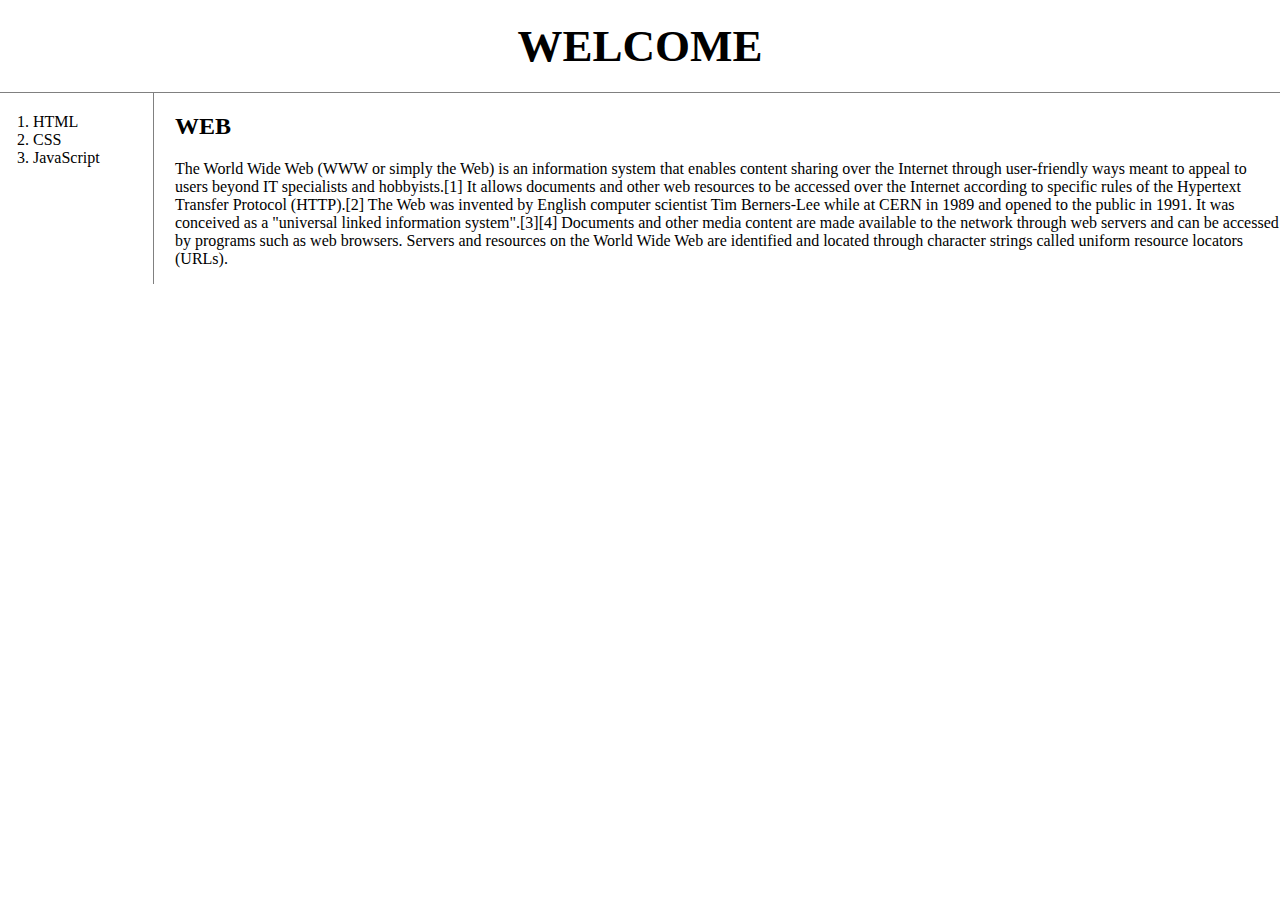
<file: index.html>
<!DOCTYPE html>
<html>
<head>
    <title>WEB1 - Welcome</title>
    <meta charset="utf-8">
    <link rel="stylesheet" href="style.css">
</head>
<body>
    <h1><a href="index.html">WELCOME</a></h1>
    <div id="grid">
<ol>
    <li><a href="1.html">HTML</a></li>
    <li><a href="2.html">CSS</a></li>
    <li><a href="3.html">JavaScript</a></li>
</ol>
<div id="article">
<h2>WEB</h2>
<p>The World Wide Web (WWW or simply the Web) is an information system that enables content sharing over the Internet through user-friendly ways meant to appeal to users beyond IT specialists and hobbyists.[1] It allows documents and other web resources to be accessed over the Internet according to specific rules of the Hypertext Transfer Protocol (HTTP).[2]

    The Web was invented by English computer scientist Tim Berners-Lee while at CERN in 1989 and opened to the public in 1991. It was conceived as a "universal linked information system".[3][4] Documents and other media content are made available to the network through web servers and can be accessed by programs such as web browsers. Servers and resources on the World Wide Web are identified and located through character strings called uniform resource locators (URLs).</p>
    </div>
</div>
</body>
</html>
</file>
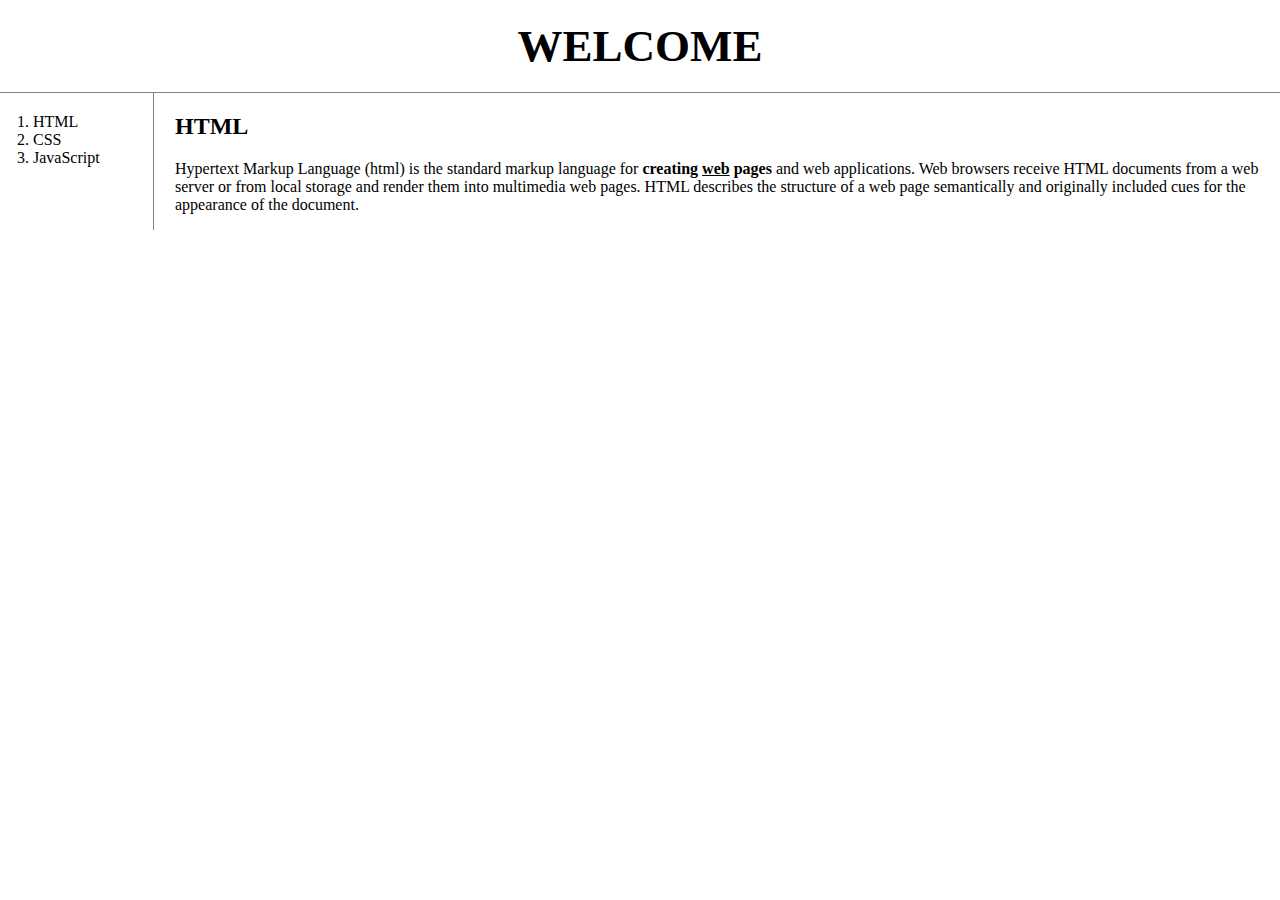
<file: 1.html>
<!DOCTYPE html>
<html>
<head>
    <title>WEB1 - html</title>
    <meta charset="utf-8">
    <link rel="stylesheet" href="style.css">
</head>
<body>
    <h1><a href="index.html">WELCOME</a></h1>
    <div id="grid">
<ol>
    <li><a href="1.html">HTML</a></li>
    <li><a href="2.html">CSS</a></li>
    <li><a href="3.html">JavaScript</a></li>
</ol>
<div id="article">
<h2>HTML</h2>
<p>Hypertext Markup Language (html)</a> is the standard markup language for <strong>creating <u>web</u> pages</strong> and web applications. Web browsers receive HTML documents from a web server or from local storage and render them into multimedia web pages. HTML describes the structure of a web page semantically and originally included cues for the appearance of the document.
</p>
</div>
</div>
</body>
</html>
</file>
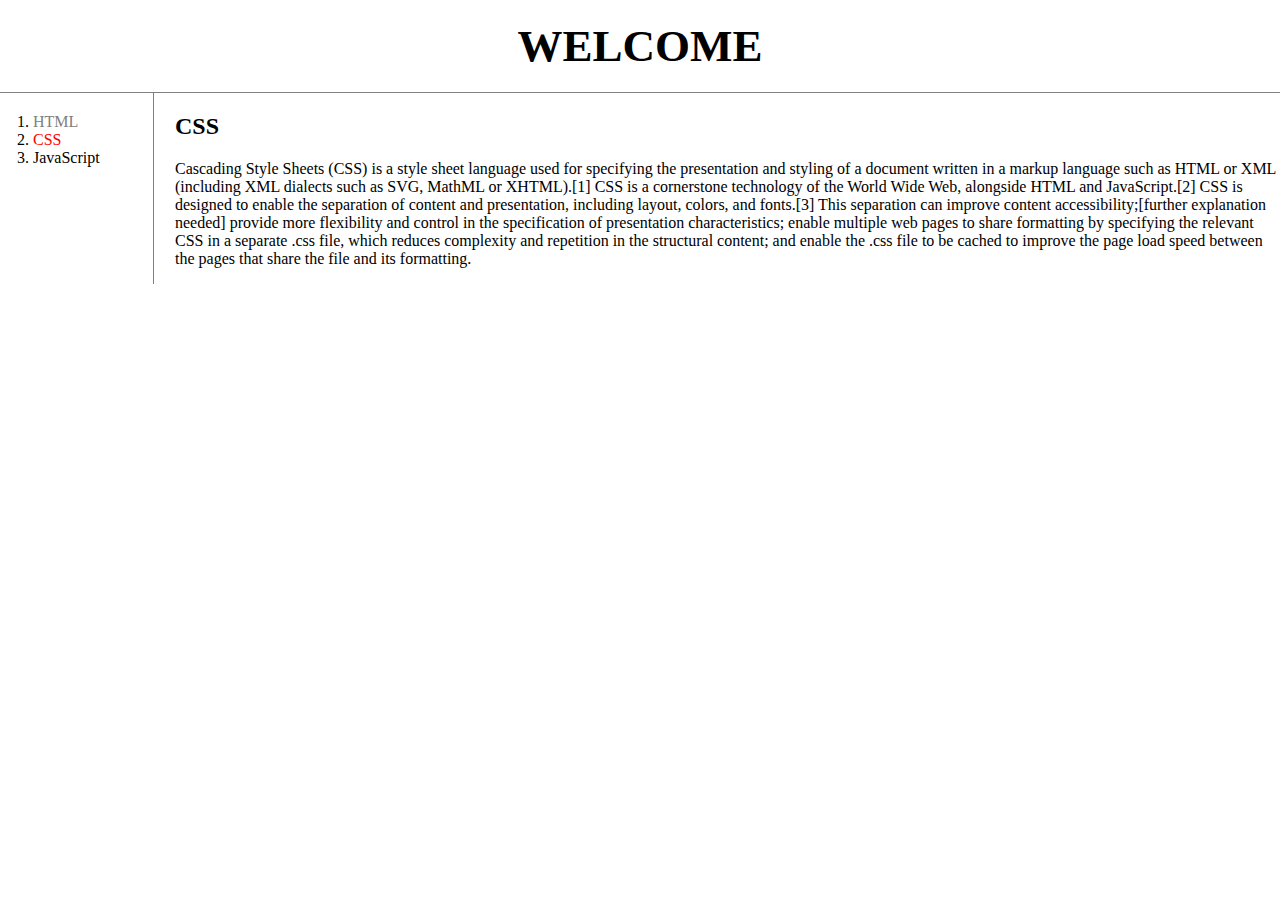
<file: 2.html>
<!DOCTYPE html>
<html>
<head>
    <title>WEB1 - CSS</title>
    <meta charset="utf-8">
    <link rel="stylesheet" href="style.css">
</head>
<body>
    <h1><a href="index.html">WELCOME</a></h1>
    <div id="grid">
    <ol>
      <li><a href="1.html" class="saw">HTML</a></li>
      <li><a href="2.html" class="saw" id="active">CSS</a></li>
      <li><a href="3.html">JavaScript</a></li>
    </ol>
    <div id="article">
    <!--
    <h1><a href="index.html"><font color="red">WEB</font></a></h1>
    <ol>
      <li><a href="1.html"><font color="red">HTML</font></a></li>
      <li><a href="2.html"><font color="red">CSS</font></a></li>
      <li><a href="3.html"><font color="red">JavaScript</font></a></li>
    </ol>
    -->
    <h2>CSS</h2>
    <p>
        Cascading Style Sheets (CSS) is a style sheet language used for specifying the presentation and styling of a document written in a markup language such as HTML or XML (including XML dialects such as SVG, MathML or XHTML).[1] CSS is a cornerstone technology of the World Wide Web, alongside HTML and JavaScript.[2]
        CSS is designed to enable the separation of content and presentation, including layout, colors, and fonts.[3] This separation can improve content accessibility;[further explanation needed] provide more flexibility and control in the specification of presentation characteristics; enable multiple web pages to share formatting by specifying the relevant CSS in a separate .css file, which reduces complexity and repetition in the structural content; and enable the .css file to be cached to improve the page load speed between the pages that share the file and its formatting.
    </p>
</div>
</div>
</body>
</html>
</file>
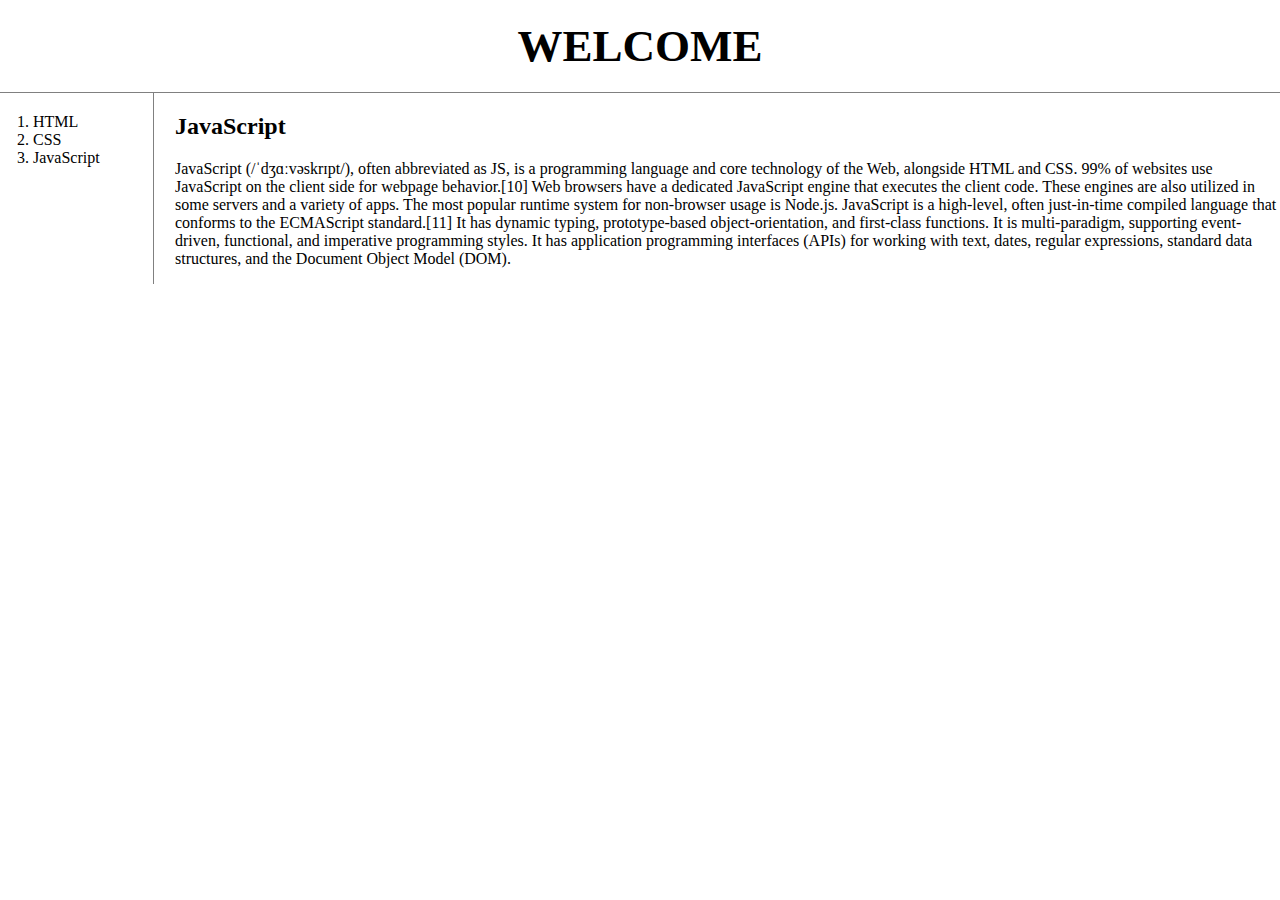
<file: 3.html>
<!DOCTYPE html>
<html>
<head>
    <title>WEB1 - JavaScript</title>
    <meta charset="utf-8">
    <link rel="stylesheet" href="style.css">
</head>
<body>
    <h1><a href="index.html">WELCOME</a></h1>
    <div id="grid">
<ol>
    <li><a href="1.html">HTML</a></li>
    <li><a href="2.html">CSS</a></li>
    <li><a href="3.html">JavaScript</a></li>
</ol>
<div id="article">
<h2>JavaScript</h2>
<p>JavaScript (/ˈdʒɑːvəskrɪpt/), often abbreviated as JS, is a programming language and core technology of the Web, alongside HTML and CSS. 99% of websites use JavaScript on the client side for webpage behavior.[10]

    Web browsers have a dedicated JavaScript engine that executes the client code. These engines are also utilized in some servers and a variety of apps. The most popular runtime system for non-browser usage is Node.js.
    
    JavaScript is a high-level, often just-in-time compiled language that conforms to the ECMAScript standard.[11] It has dynamic typing, prototype-based object-orientation, and first-class functions. It is multi-paradigm, supporting event-driven, functional, and imperative programming styles. It has application programming interfaces (APIs) for working with text, dates, regular expressions, standard data structures, and the Document Object Model (DOM).</p>
</div>
</div>
</body>
</html>
</file>
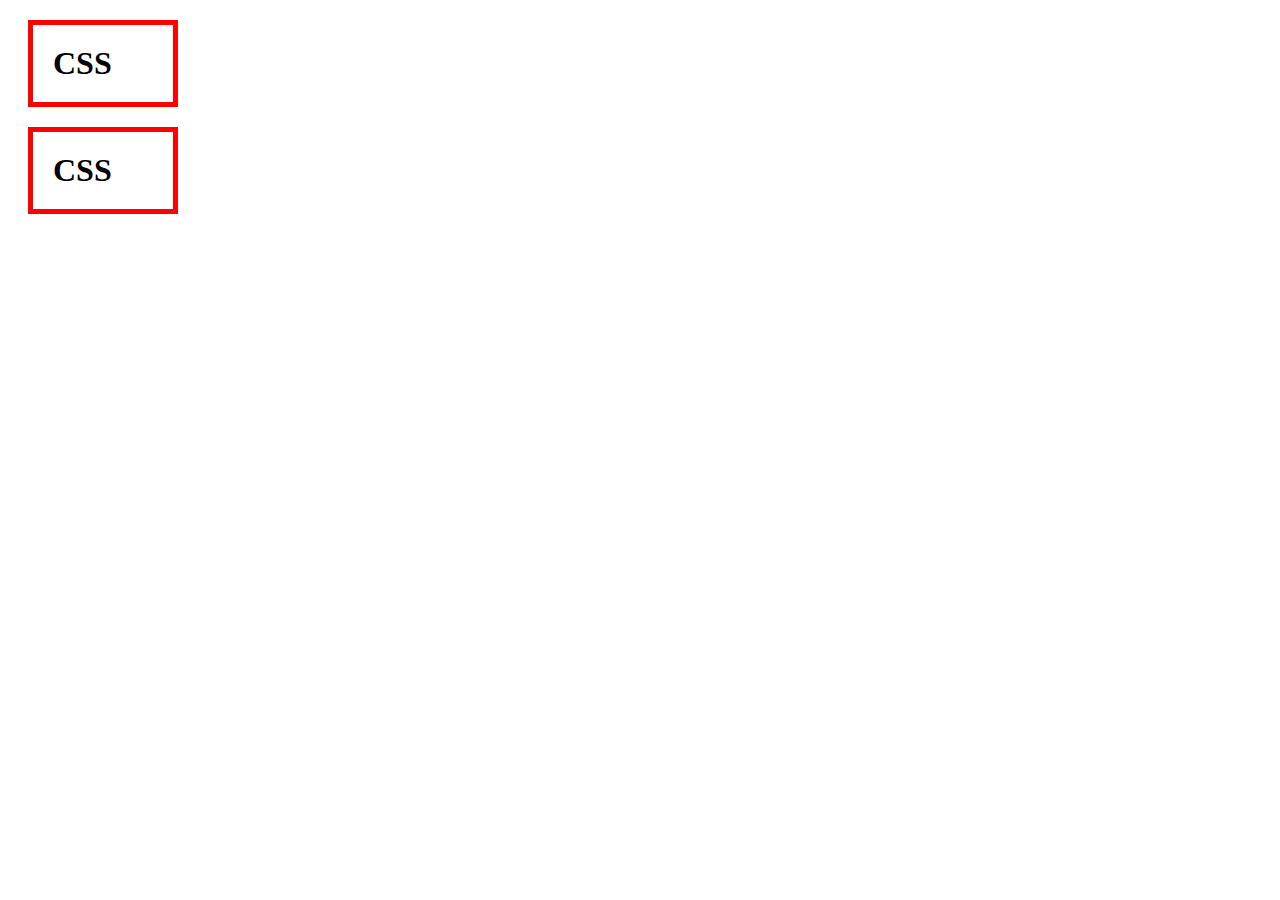
<file: box.html>
<!DOCTYPE html>
<html>
<head>
    <meta charset="utf-8">
    <title></title>
    <style>
        h1{
            border:5px solid red;
            padding:20px;
            margin:20px;
            display:block;
            width:100px;
        }
    </style>
</head>
<body>
   <h1>CSS</h1> 
   <h1>CSS</h1> 
    </body>
</html>
</file>
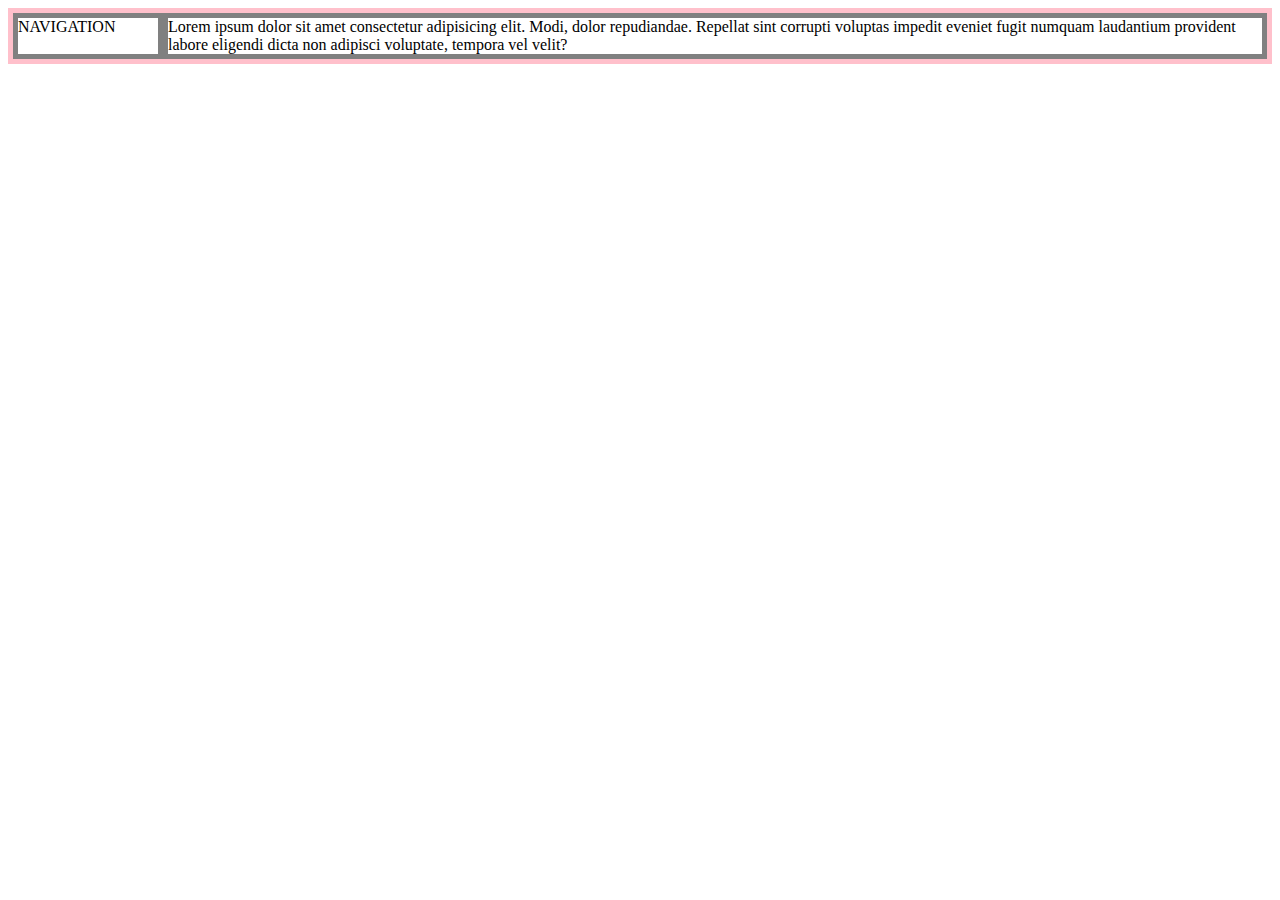
<file: grid.html>
<!DOCTYPE html>
<html>
  <head>
    <meta charset="UTF-8">
    <title></title>
    <style>
        #grid{
            border:5px solid pink;
            display:grid;
            grid-template-columns: 150px 1fr;
        }
        div{
            border:5px solid gray;
        }
    </style>
  </head>
  <body>
    <div id="grid">
        <div>NAVIGATION</div> 
        <div>Lorem ipsum dolor sit amet consectetur adipisicing elit. Modi, dolor repudiandae. Repellat sint corrupti voluptas impedit eveniet fugit numquam laudantium provident labore eligendi dicta non adipisci voluptate, tempora vel velit?</div>
    </div>
  </body>
</html>
</file>
<file: style.css>
body{
    margin:0;
}
a{
    color:black;
    text-decoration: none; 
}
.saw{
    color:gray;
}
#active{
    color:red;
}
h1 {
    font-size:45px;
    text-align: center;
    border-bottom:1px solid gray;
    margin:0;
    padding:20px; 
}
ol{
    border-right:1px solid gray;
    width:100px;
    margin:0;
    padding:20px;
}
#grid{
    display: grid;
    grid-template-columns: 150px 1fr;
}
#grid ol{
    padding-left:33px;
}
#grid #article{
    padding-left:25px;
}
@media(max-width:800px){
    #grid{
        display: block;
    }
    ol{
        border-right: none;
    }
    h1{
        border-bottom: none;
    }
}
</file>
